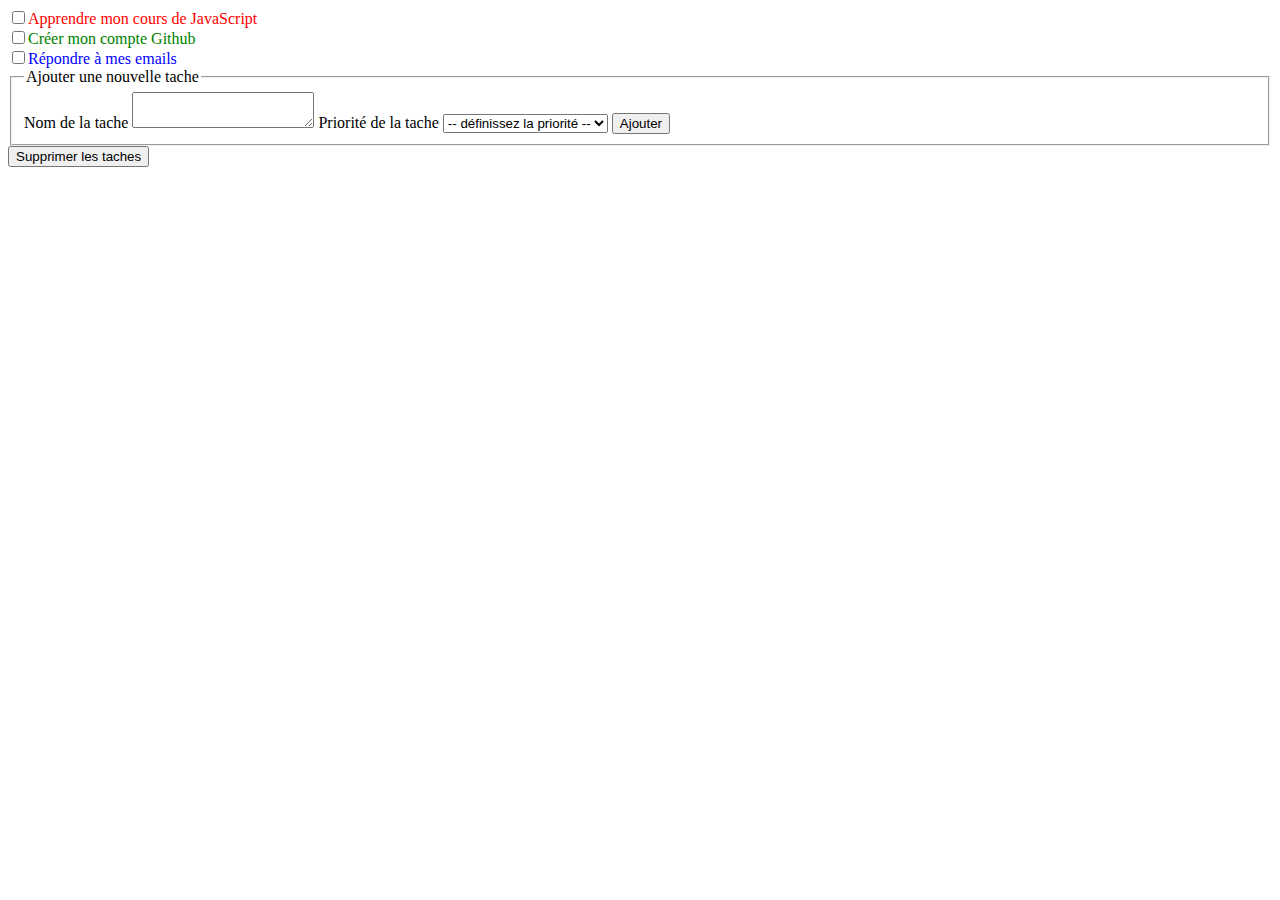
<file: index.html>
<!DOCTYPE html>
<html>

<head>
    <meta charset="UTF-8">
    <title>J1- Base</title>
    <script src="js/main.js" defer></script>
    <link rel="stylesheet" href="css/style.css">
</head>

<body>
<section id="liste">
    <li>
        <label>
            <input type="checkbox">
            Nom de la tâche
        </label>
    </li>
    <li>
        <label>
            <input type="checkbox">
            Nom de la tâche
        </label>
    </li>
    <li>
        <label>
            <input type="checkbox">
            Nom de la tâche
        </label>
    </li>
</section>
<section id="formulaire">
    <form id="add-task-form">
        <fieldset>
            <legend>Ajouter une nouvelle tache</legend>
            <label for="task-title">Nom de la tache</label>
            <textarea name="task_title" id="task-title"></textarea>
            <label for="task-priority">Priorité de la tache</label>
            <select name="task_priority" id="task-priority">
                <option value="0">-- définissez la priorité --</option>
                <option value="1">élevée</option>
                <option value="2">normale</option>
                <option value="3">faible</option>
            </select>
            <button type="submit" id="add">Ajouter</button>
        </fieldset>
    </form>
    <button type="submit" id="remove">Supprimer les taches</button>
</section>
</body>
</file>
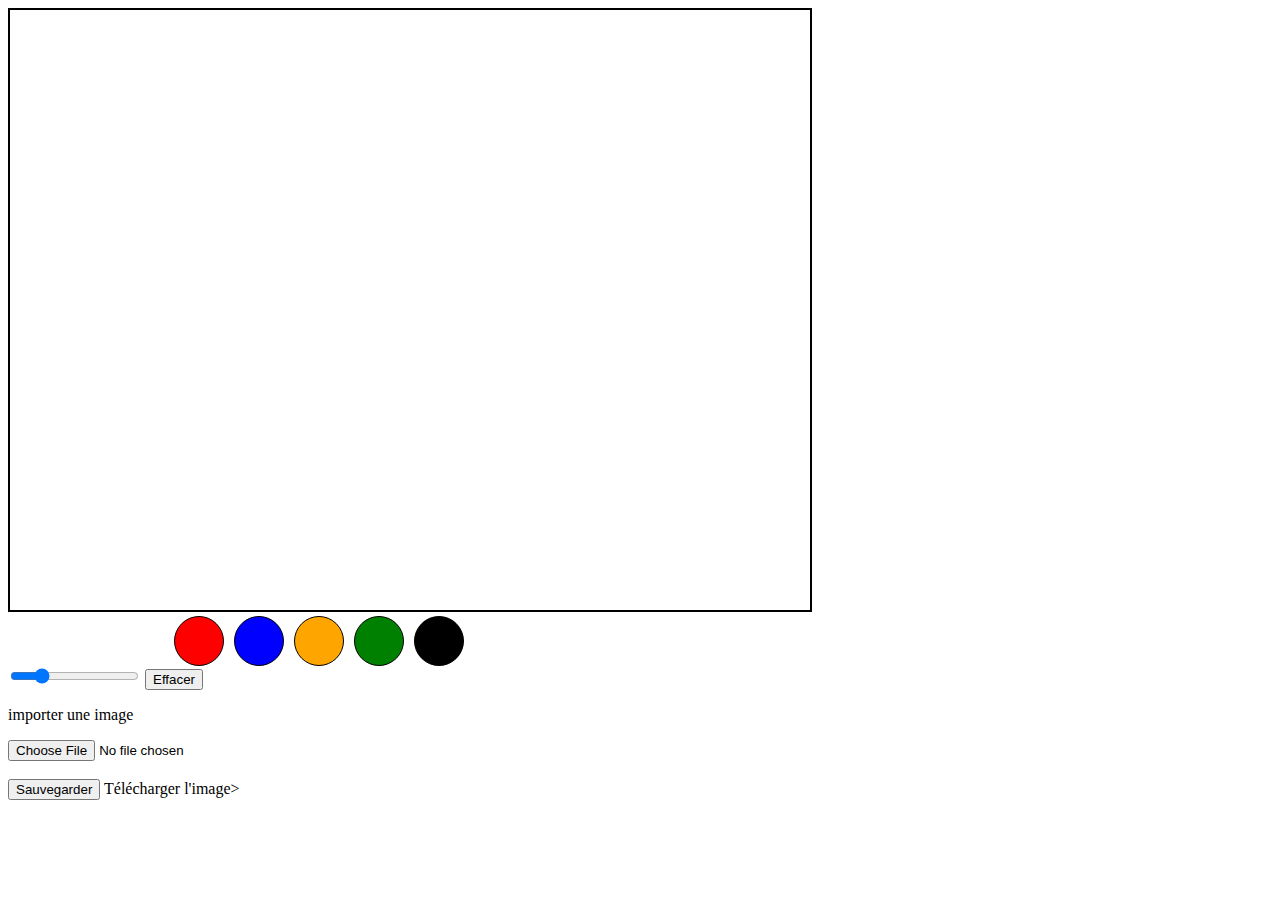
<file: jour2/index.html>
<!DOCTYPE html>
<html lang="fr">

<head>
    <meta charset="UTf-8">
    <title>TP JS2</title>
    <link rel="stylesheet" href="css/style.css">
    <script src="js/main.js" type="module"></script>
</head>

<body>
    <canvas id="canvas" width="800" height="600"></canvas>
    <div class="palette">
        <button class="color" style="background-color: red;"></button>
        <button class="color" style="background-color: blue;"></button>
        <button class="color" style="background-color: orange;"></button>
        <button class="color" style="background-color: green;"></button>
        <button class="color" style="background-color: black;"></button>
    </div>
    <form>
        <div>
            <input id="lineThickness" type="range" min="1" max="20" value="5">
            <input id="reset" type="button" value="Effacer">
        </div>
        <label for="">
            <p>importer une image</p>
            <input type="file" id="import" name="import" accept="image/png, image/jpeg"/>
        </label>
        <br><br>
        <div>
            <input id="save" type="button" value="Sauvegarder">
            <a id="downloadLink" download="image.png">Télécharger l'image></a>
        </div>
    </form>
</body>

</html>
</file>
<file: css/style.css>
.élevée {
    color: red;
}
.normale {
    color: green;
}
.faible {
    color: blue;
}
</file>
<file: jour2/css/style.css>
#canvas {
    border: 2px black solid;
}

.color {
    border-radius: 90%;
    border: 1px black solid;
    width: 50px;
    height: 50px;
    margin-right: 10px;
}

.palette {
    display: flex;
    justify-content: center;
    width: 50%;
}
</file>
